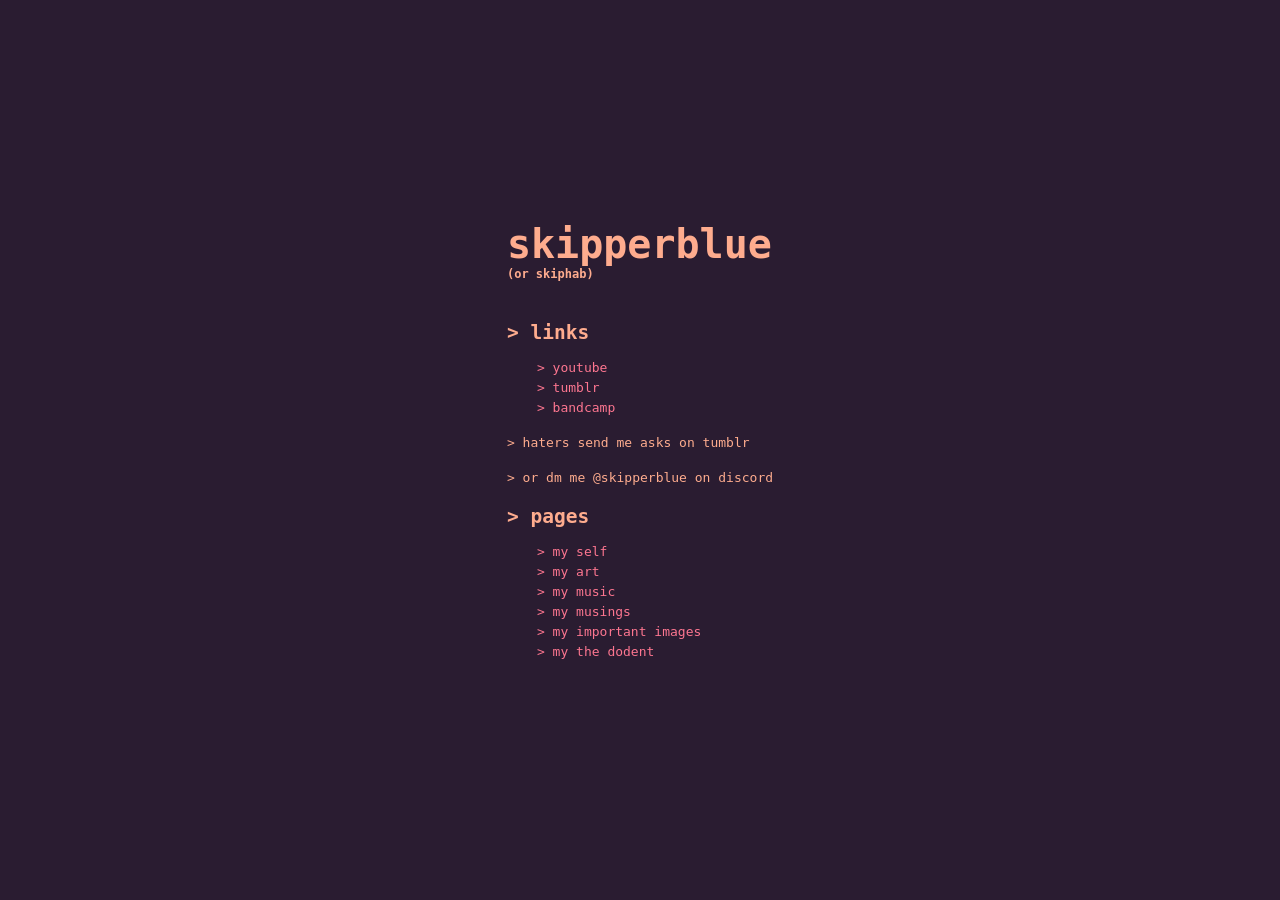
<file: index.html>
<!DOCTYPE html>
<html lang="en">

<head>
    <meta charset="UTF-8">
    <meta name="viewport" content="width=device-width, initial-scale=1.0">
    <title>MY CYBER WORLD</title>
    <link rel="icon" type="image/x-icon" href="./dodent.ico">
    <link rel="stylesheet" href="style.css">
</head>

<body>
    <div class="body-container">
        <div class="title">
            <h1>skipperblue</h1>
            <h1 style="font-size: 12px;">(or skiphab)
            </h1>
        </div>
        <h2>> links</h2>
        <ul class="links">
            <li><a href="https://www.youtube.com/@Skipperblue276" target="_blank">> youtube</a></li>
            <li><a href="https://www.tumblr.com/skipperblue" target="_blank">> tumblr</a></li>
            <li><a href="https://skiphab.bandcamp.com" target="_blank">> bandcamp</a></li>
        </ul>
        <p>> haters send me asks on tumblr</p>
        <p>> or dm me @skipperblue on discord</p>
        <h2>> pages</h2>
        <ul class="links">
            <li><a href="./my-self.html">> my self</a></li>
            <li><a href="./my-art.html">> my art</a></li>
            <li><a href="./my-music.html">> my music</a></li>
            <li><a href="./my-musings.html">> my musings</a></li>
            <li><a href="./my-important-images.html">> my important images</a></li>
            <li><a href="./my-the-dodent.html">> my the dodent</a></li>
        </ul>
    </div>
</body>

</html>
</file>
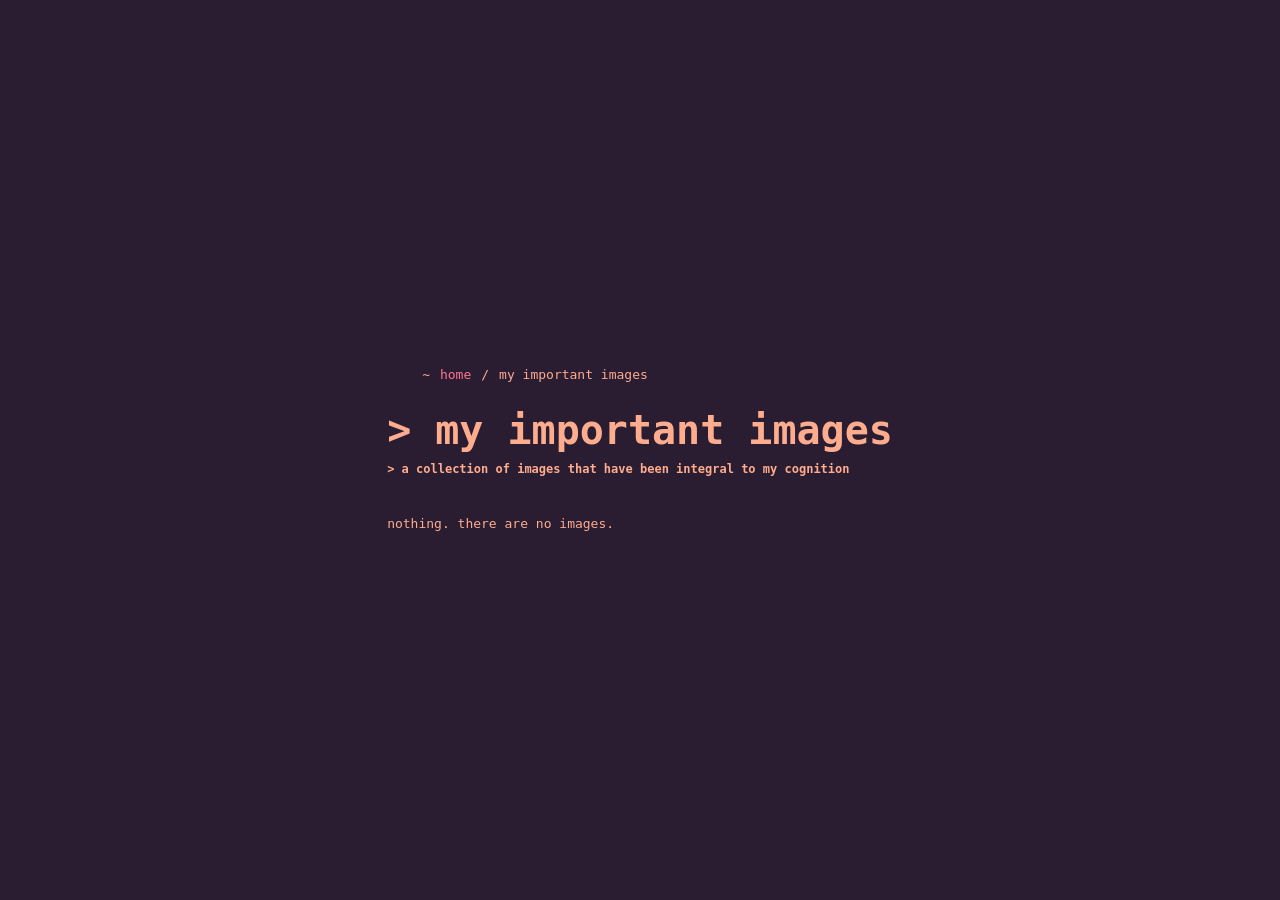
<file: my-important-images.html>
<!DOCTYPE html>
<html lang="en">

<head>
    <meta charset="UTF-8">
    <meta name="viewport" content="width=device-width, initial-scale=1.0">
    <title>my important images</title>
    <link rel="icon" type="image/x-icon" href="./dodent.ico">
    <link rel="stylesheet" href="style.css">
</head>

<body>
    <div class="body-container">
        <div class="nav-container">
            <ul class="nav-links">
                <li>~</li>
                <li><a href="./index.html">home</a></li>
                <li>/</li>
                <li>my important images</li>
            </ul>
        </div>
        <div class="title">
            <h1>> my important images</h1>
            <h2>> a collection of images that have been integral to my cognition</h2>
        </div>
        <p>nothing. there are no images.</p>
    </div>
</body>

</html>
</file>
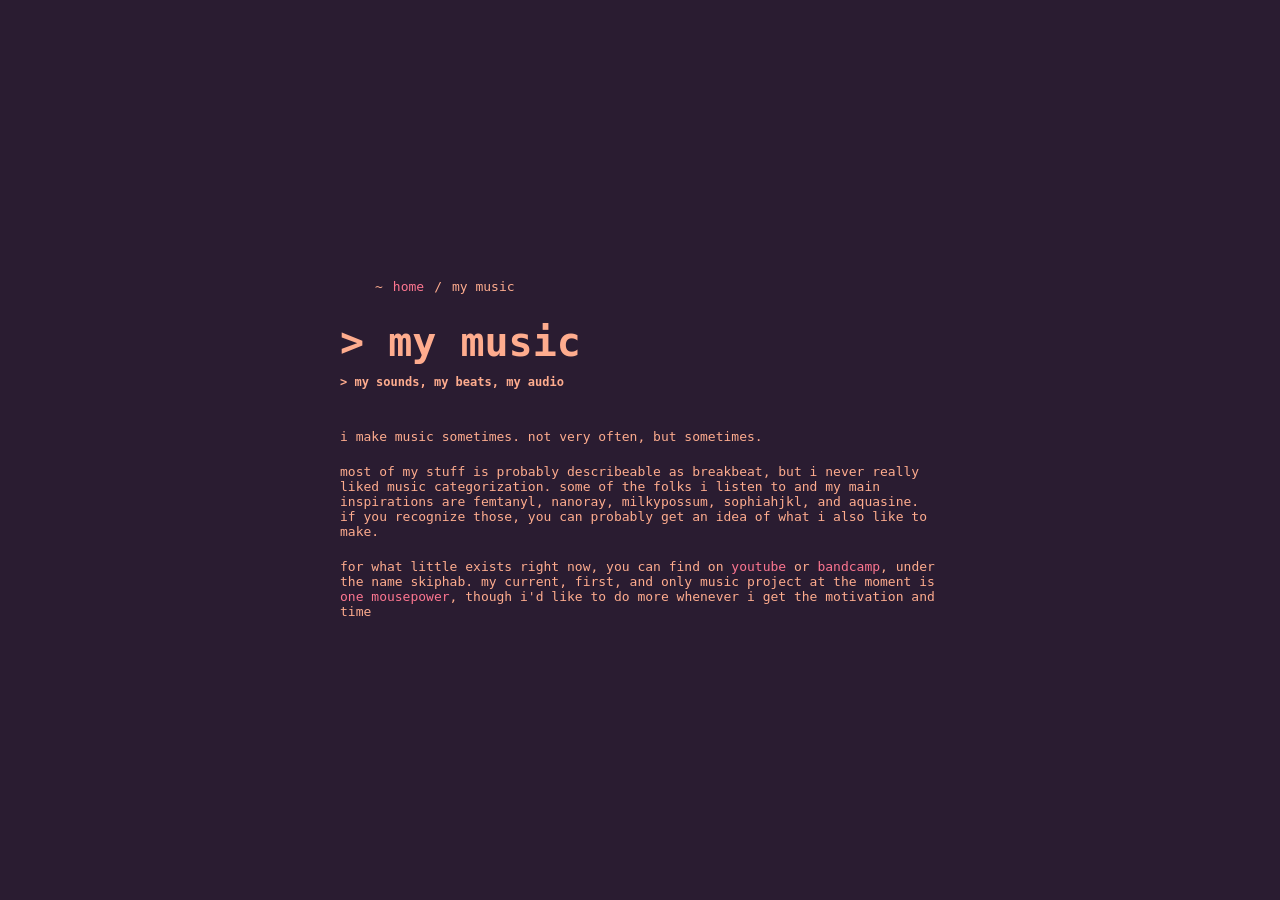
<file: my-music.html>
<!DOCTYPE html>
<html lang="en">

<head>
    <meta charset="UTF-8">
    <meta name="viewport" content="width=device-width, initial-scale=1.0">
    <title>my music</title>
    <link rel="icon" type="image/x-icon" href="./dodent.ico">
    <link rel="stylesheet" href="style.css">
</head>

<body>
    <div class="body-container">
        <div class="nav-container">
            <ul class="nav-links">
                <li>~</li>
                <li><a href="./index.html">home</a></li>
                <li>/</li>
                <li>my music</li>
            </ul>
        </div>
        <div class="title">
            <h1>> my music</h1>
            <h2>> my sounds, my beats, my audio</h2>
        </div>
        <p>i make music sometimes. not very often, but sometimes.
        </p>
        <p> most of my stuff is probably describeable as
            breakbeat, but i never really liked music categorization. some of the folks i listen to and my main
            inspirations are femtanyl, nanoray, milkypossum, sophiahjkl, and aquasine. if you recognize those, you
            can probably get an idea of what i also like to make.</p>
        <p>for what little exists right now, you can find on <a href="https://www.youtube.com/@Skipperblue276"
                target="_blank">youtube</a> or <a href="https://skiphab.bandcamp.com" target="_blank">bandcamp</a>,
            under the name skiphab. my current, first, and only music project at the moment is <a
                href="https://www.youtube.com/playlist?list=PLXHWQ-gp1PQ8" target="_blank">one mousepower</a>, though
            i'd like to do more whenever i get the motivation and time</p>
    </div>
</body>

</html>
</file>
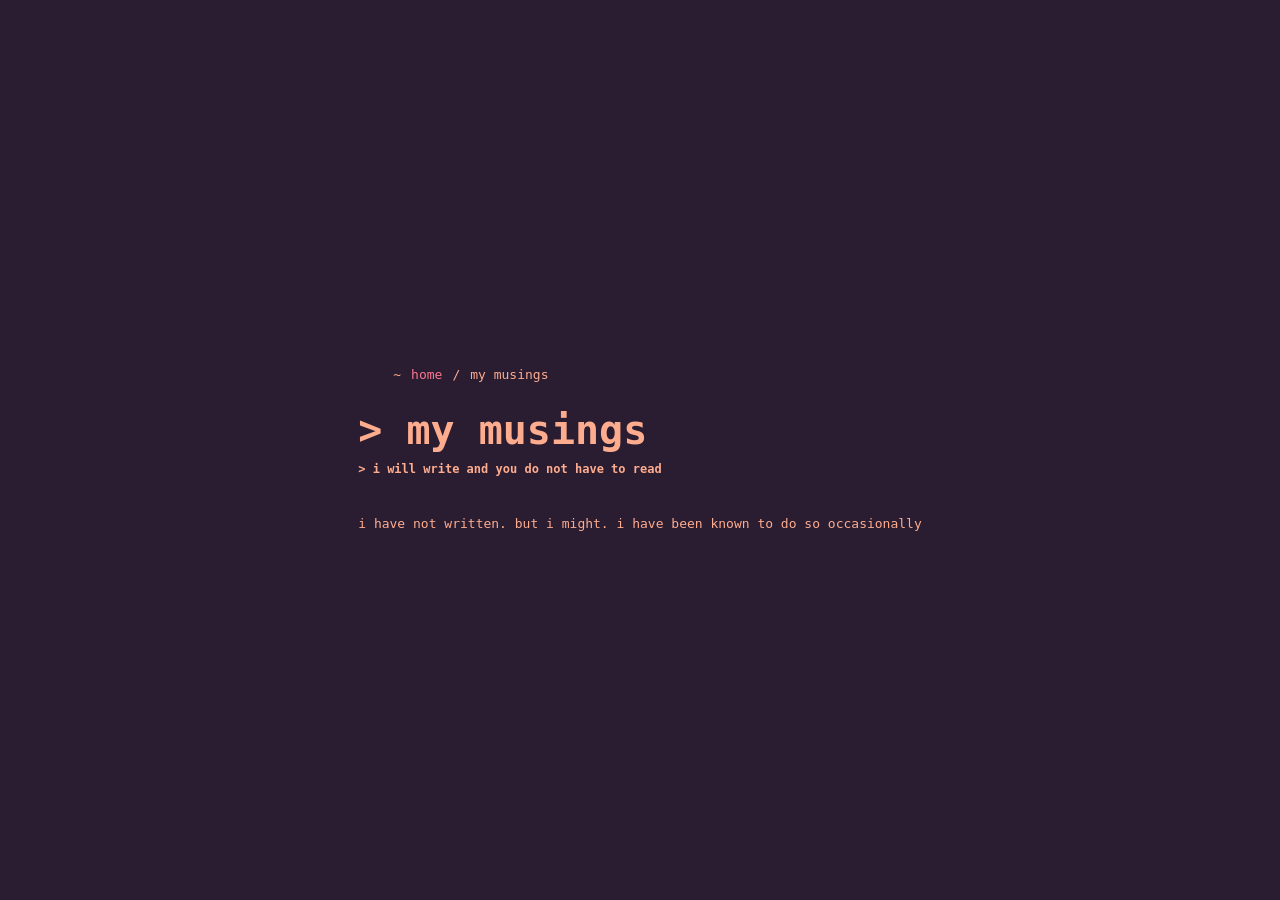
<file: my-musings.html>
<!DOCTYPE html>
<html lang="en">

<head>
    <meta charset="UTF-8">
    <meta name="viewport" content="width=device-width, initial-scale=1.0">
    <title>my musings</title>
    <link rel="icon" type="image/x-icon" href="./dodent.ico">
    <link rel="stylesheet" href="style.css">
</head>

<body>
    <div class="body-container">
        <div class="nav-container">
            <ul class="nav-links">
                <li>~</li>
                <li><a href="./index.html">home</a></li>
                <li>/</li>
                <li>my musings</li>
            </ul>
        </div>
        <div class="title">
            <h1>> my musings</h1>
            <h2>> i will write and you do not have to read</h2>
        </div>
        <p>i have not written. but i might. i have been known to do so occasionally</p>
    </div>
</body>

</html>
</file>
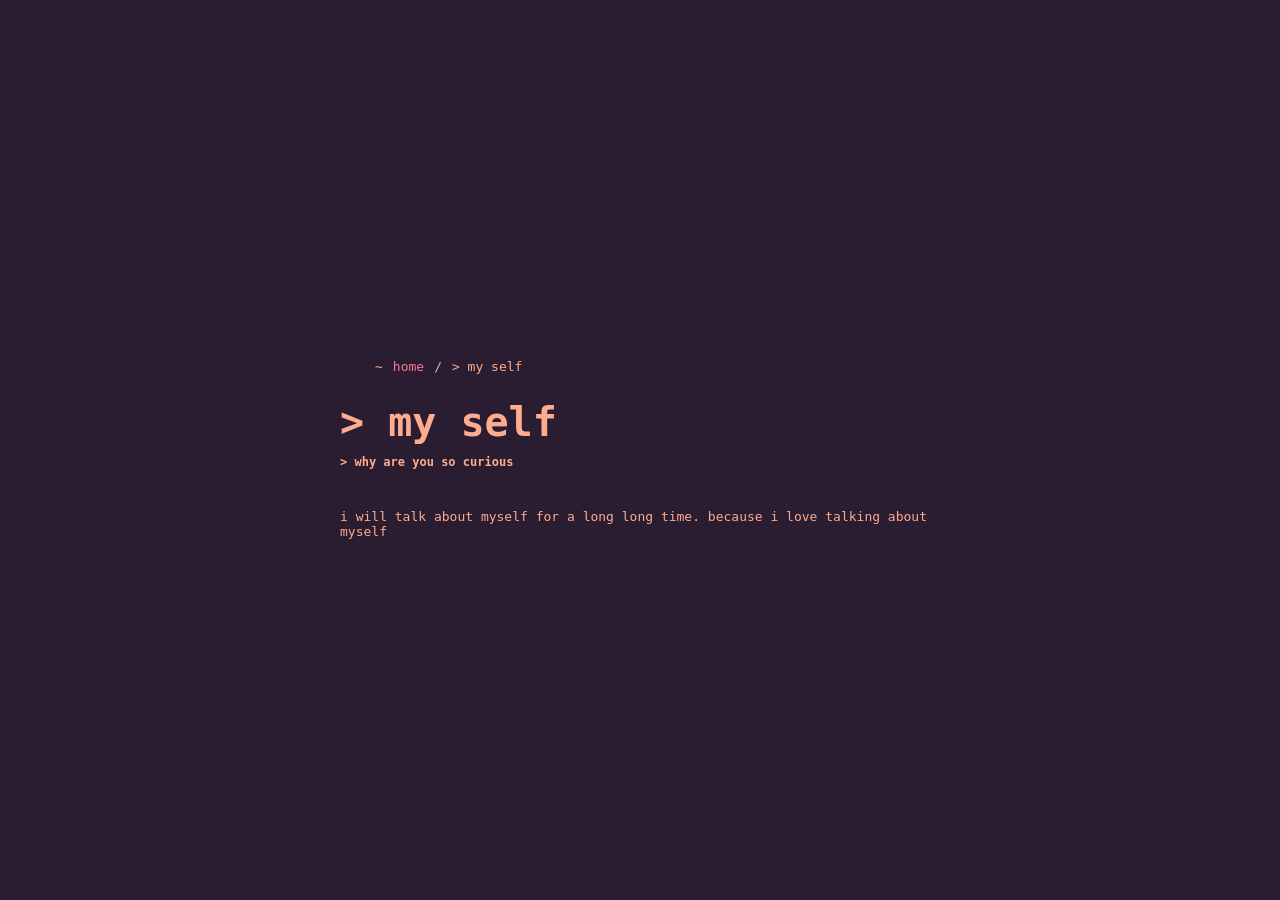
<file: my-self.html>
<!DOCTYPE html>
<html lang="en">

<head>
    <meta charset="UTF-8">
    <meta name="viewport" content="width=device-width, initial-scale=1.0">
    <title>my self</title>
    <link rel="icon" type="image/x-icon" href="./dodent.ico">
    <link rel="stylesheet" href="style.css">
</head>

<body>
    <div class="body-container">
        <div class="nav-container">
            <ul class="nav-links">
                <li>~</li>
                <li><a href="./index.html">home</a></li>
                <li>/</li>
                <li>> my self</li>
            </ul>
        </div>
        <div class="title">
            <h1>> my self</h1>
            <h2>> why are you so curious</h2>
        </div>
        <p>i will talk about myself for a long long time. because i love talking about myself</p>
    </div>
</body>

</html>
</file>
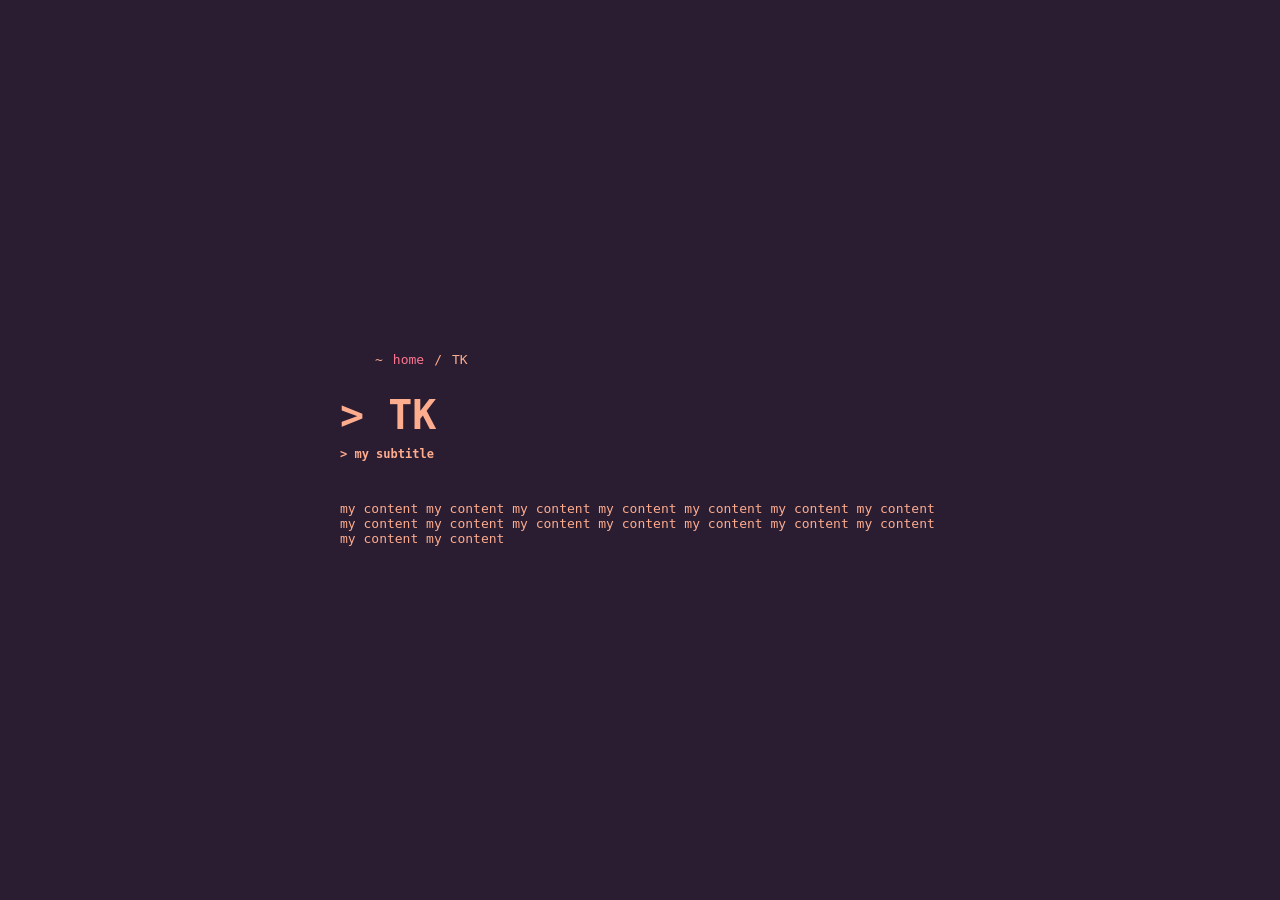
<file: my-template.html>
<!DOCTYPE html>
<html lang="en">

<head>
    <meta charset="UTF-8">
    <meta name="viewport" content="width=device-width, initial-scale=1.0">
    <title>TK</title>
    <link rel="icon" type="image/x-icon" href="./dodent.ico">
    <link rel="stylesheet" href="style.css">
</head>

<body>
    <div class="body-container">
        <div class="nav-container">
            <ul class="nav-links">
                <li>~</li>
                <li><a href="./index.html">home</a></li>
                <li>/</li>
                <li>TK</li>
            </ul>
        </div>
        <div class="title">
            <h1>> TK</h1>
            <h2>> my subtitle</h2>
        </div>
        <p>my content my content my content my content my content my content my content my content my content my
            content my content my content my content my content my content my content </p>
    </div>
</body>

</html>
</file>
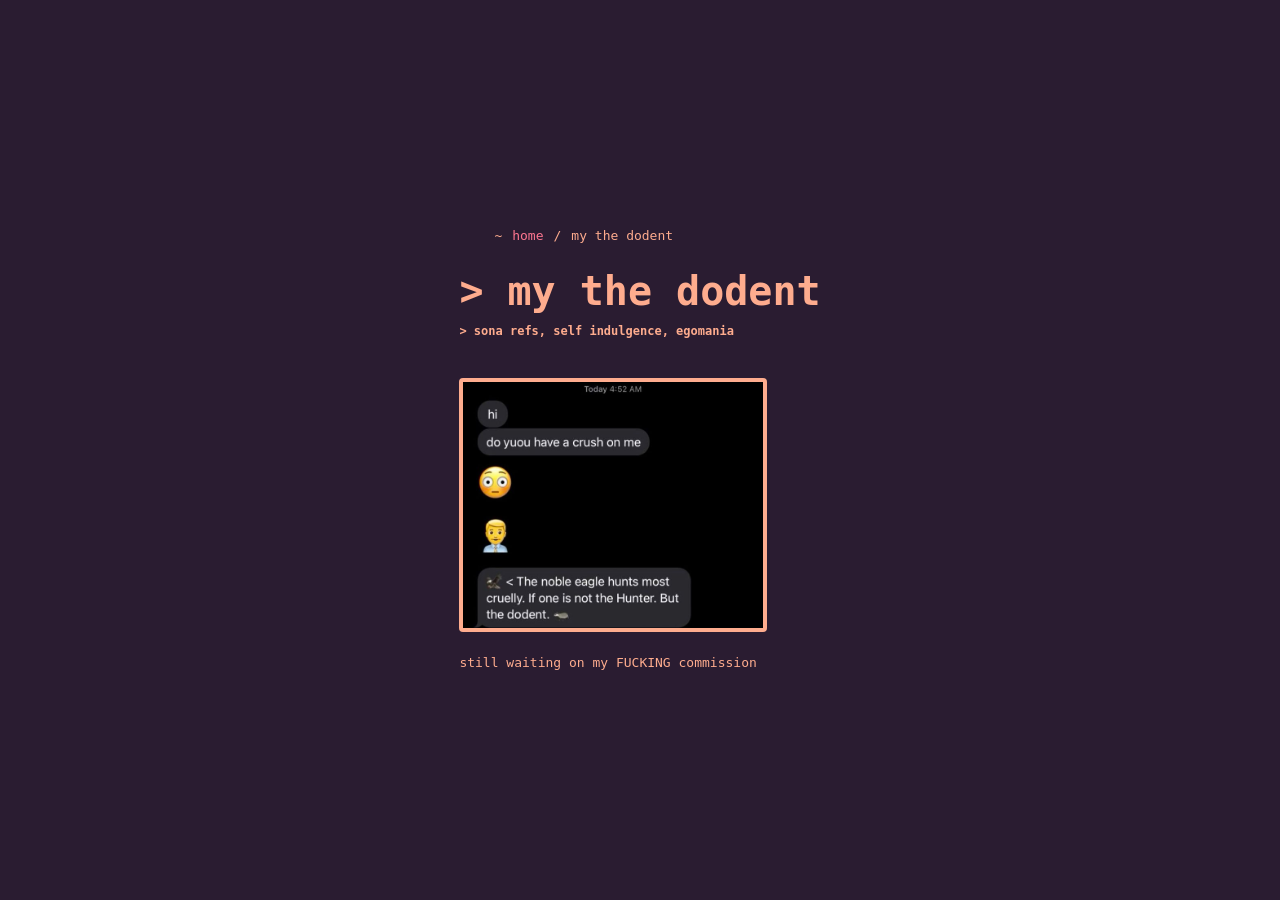
<file: my-the-dodent.html>
<!DOCTYPE html>
<html lang="en">

<head>
    <meta charset="UTF-8">
    <meta name="viewport" content="width=device-width, initial-scale=1.0">
    <title>my the dodent</title>
    <link rel="icon" type="image/x-icon" href="./dodent.ico">
    <link rel="stylesheet" href="style.css">
</head>

<body>
    <div class="body-container">
        <div class="nav-container">
            <ul class="nav-links">
                <li>~</li>
                <li><a href="./index.html">home</a></li>
                <li>/</li>
                <li>my the dodent</li>
            </ul>
        </div>
        <div class="title">
            <h1>> my the dodent</h1>
            <h2>> sona refs, self indulgence, egomania</h2>
        </div>
        <img src="./images/the-dodent.jpg"
            alt="the noble eagle hunts most cruelly; if one is not the hunter, but the dodent"
            style="width: 300px">
       
        <p>still waiting on my FUCKING commission</p>
        <p></p>
    </div>
</body>

</html>
</file>
<file: style.css>
body {
    
    --bgcolor: #191919;
    --cpink: #fd7690;
    --cpurple: #7c5792;
    --cpurpledark: #2a1c31;
    --cgreen: #57ac95;
    --cpeach: #feac8e;

    background-color: var(--cpurpledark);
    display: flex;
    align-items: center;
    margin: 0px;
    padding: 0px;
    min-height: 100vh;
    font-family: monospace;
    color: var(--cpeach)

}
ul {
    list-style: none;
    padding-left: 30px;
    margin-bottom: 20px;
}
a { 
    color: var(--cpink);
    text-decoration: none;
}
a:hover {
    color: var(--cgreen);
    transition-duration: 200ms;
}
p {
    max-width: 600px;
    margin: 20px 0px;
}
.nav-container > ul {
    display: flex;
}
.nav-container > ul > li {
    margin: 5px;
}

.body-container {
    height: auto;
    width: auto;
    margin: auto;
    padding: 20px;
}
.body-container > img {
    max-width: 600px;
    border-style: solid;
    border-width: 4px;
    border-radius: 4px;
    border-color: var(--cpeach);
}

.links > li {
    margin: 5px 0px;
    color: var(--cpink);
}

.title {
    margin-bottom: 40px;
}
.title > h1 {
    font-size: 40px;
    margin: 0;
}
.title > h2 {
    font-size: 12px;
}
</file>
